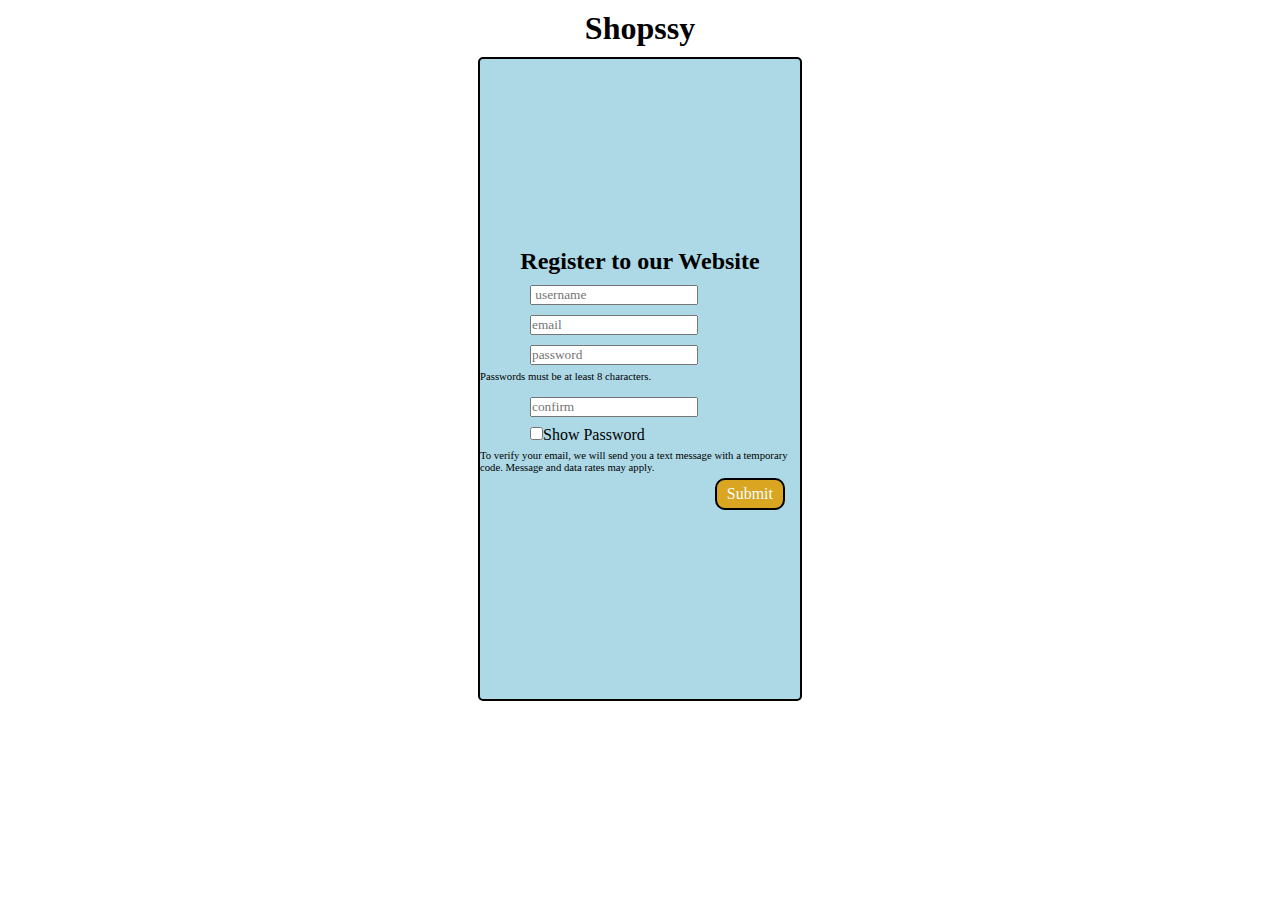
<file: form.html>
<!DOCTYPE html>
<html lang="en">
<head>
    <meta charset="UTF-8">
    <meta name="viewport" content="width=device-width, initial-scale=1.0">
    <title>amazon registration</title>
    <link rel="stylesheet" href="login.css">
    <link rel="stylesheet" href="https://cdnjs.cloudflare.com/ajax/libs/font-awesome/6.4.2/css/all.min.css" integrity="sha512-z3gLpd7yknf1YoNbCzqRKc4qyor8gaKU1qmn+CShxbuBusANI9QpRohGBreCFkKxLhei6S9CQXFEbbKuqLg0DA==" crossorigin="anonymous" referrerpolicy="no-referrer" />
</head>
<body>
    <div class="register_logo">
        <a href="index.html">   
           <h1>Shopssy</h1>
        </a>
    </div>
    <div class="form">
        <h2>Register to our Website</h2>
        <div class="from_box">

            <form action="connect.php" method="post">
                <input type="text" placeholder=" username"id="username"name="username">
            <label for="username"><i class="fa-solid fa-user" id="user"></i></label>
            
            <input type="email" name="email" id="email" required placeholder="email">
            <label for="email"><i class="fa-solid fa-envelope" id="email"></i></label>
            
            <input type="password" class="password" id="password" required placeholder="password">
            <label for="password"class="password">
                <i class="fa-solid fa-lock" id="pass"></i>
                <!-- <i class="fa-regular fa-eye"></i> -->
            </label>
            <p style="text-align: center;">
                <h6 style="font-weight: lighter;">

                    Passwords must be at least 8 characters.
                </h6>
            </p>
        <input type="password" class="password" id="confirm_pass" required placeholder="confirm" >
        <label for="confirm_pass"><i class="fa-regular fa-circle-check" class="check"></i></label>
        <br>
        <input type="checkbox"  id="show" onclick="myFunction()" >Show Password
        <p>
            <h6 style="font-weight: lighter;">
                To verify your email, we will send you a text message with a temporary code. Message and data rates may apply.
            </h6>
        </p>
        <a href="thankyou.html" class="btn">
            Submit
          </a>
          
    </form>
</div>

</div>



<script>
    function myFunction() {
        var x = document.getElementById("password" );
        var y =document.getElementById("confirm_pass")
        if(x.type === "password" || y.type === "password")
        {
            x.type = "text";
            y.type = "text";
        }
        else{
            y.type = "password";
            x.type = "password";
        }
        }

        
</script>
</body>
</html>
</file>
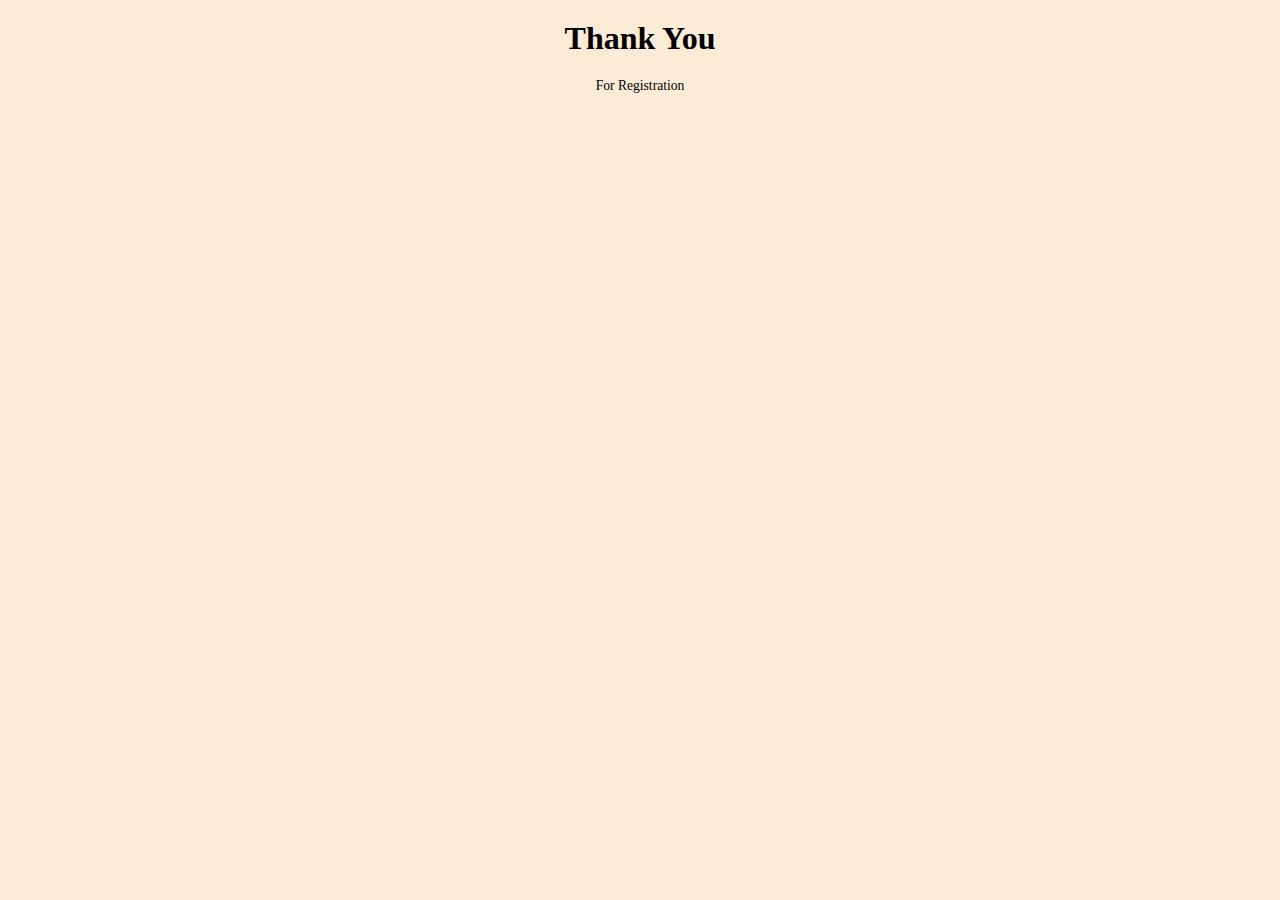
<file: thankyou.html>
<!DOCTYPE html>
<html lang="en">
<head>
    <meta charset="UTF-8">
    <meta name="viewport" content="width=device-width, initial-scale=1.0">
    <title>Document</title>
    <style> 
    h1{
        text-align: center;
        font-weight: 600;
        align-items: center;
        font-family: 'Times New Roman', Times, serif;
        margin-top: 20px;
        

    }
  
    .din{
        text-align: center;
        font-weight: 400;
        align-items: center;
        font-family: 'Times New Roman', Times, serif;
        font-size: .85rem;
        margin-top: 10px;

    }
    body{
        background-color: antiquewhite;
    }
    </style>
</head>
<body>
    <h1>Thank You </h1>

    <p><h3 class="din">For Registration </h3></p>
</body>
</html>
</file>
<file: login.css>
*{
    margin: 0;
    padding: 0;
    font-family: 'Times New Roman', Times, serif;
}
body{
    display: flex;
    justify-content: center;
    align-items: center;
    flex-direction: column;
    /* background-color: goldenrod; */
    background-image: url(https://wallpapercave.com/wp/wp3537586.jpg);
    background-size: cover;
}
.register_logo{
    margin: 10px auto;

}
.register_logo a
{
    color: black;
    text-decoration: none;
}
input{
    margin: 10px 0 0 50px;
    
}
p  {
    margin: 5px 0 0 5px;
}
input[type = text]:hover
{
    filter: drop-shadow(10px 8px 10px rgb(68, 68, 68));
    
    transform: translateY(-5px);
}
input[type = email]:hover{
    filter: drop-shadow(10px 8px 10px rgb(68, 68, 68));
    
    transform: translateY(-5px);
}
input[type = password]:hover{
    filter: drop-shadow(10px 8px 10px rgb(68, 68, 68));
    
    transform: translateY(-5px);
}

.form{
    height: 40rem;
    width: 20rem;
    border: 2px solid black;
    border-radius: 5px ;
    transition-property: all;
    transition-duration: .7s;
    display: flex;
    justify-content: center;
    align-items: center;
    flex-direction: column;
    overflow: hidden;
    position: relative;
    background: lightblue;
}

.form:hover{
    box-shadow: 2px 4px 8px;
    transition-timing-function: ease-in-out;
}
.form_box{
    margin: 50% 0 0 50%;
}
.btn{
    float: right;
    border: 2px solid black ;
    border-radius: 10px  ;
    margin-right: 15px;
    text-decoration: none;
    color: azure;
  background-color: goldenrod;
  padding: 5px 10px;
  transition: .5s ease-in-out;


}
.btn:hover{
    transform: translateY(-5px);
    box-shadow: 4px 4px 2px grey ;
    
}
</file>
